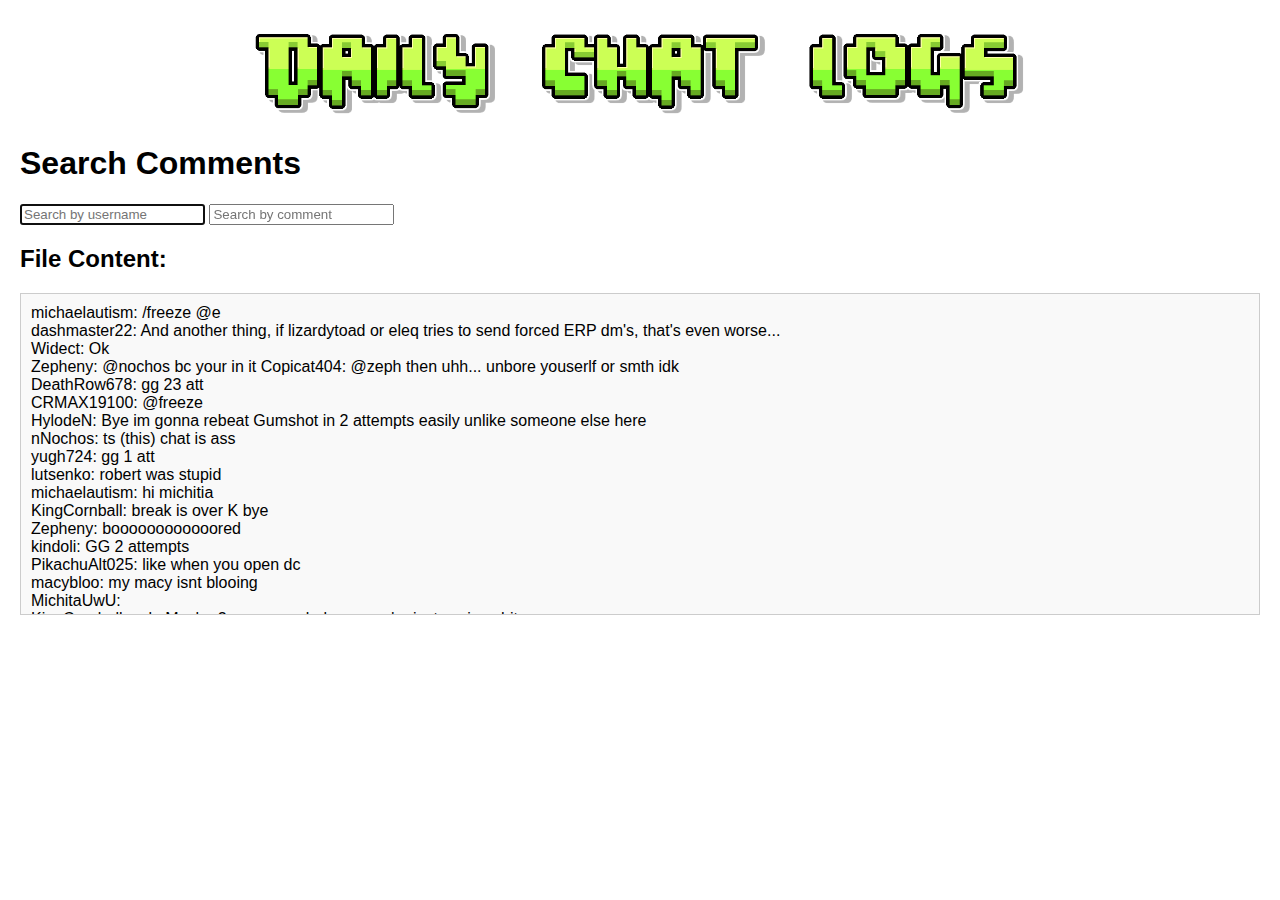
<file: index.html>
<!DOCTYPE html>
<html lang="en">
<head>
    <meta charset="UTF-8">
    <meta name="viewport" content="width=device-width, initial-scale=1.0">
    <title>Daily Chat Logs</title>
    <style>
        body {
            font-family: Arial, sans-serif;
            margin: 20px;
        }
        #fileContent {
            white-space: pre-wrap; /* Preserve whitespace and line breaks */
            margin-top: 20px;
            border: 1px solid #ccc;
            padding: 10px;
            max-height: 300px;
            overflow: auto;
            background-color: #f9f9f9;
        }
        #highlightedResults {
            font-weight: bold; /* Make results stand out */
            margin-top: 20px; /* Spacing for better visibility */
        }
    </style>
</head>
<body>
    <center>
        <img src="https://brokendos.github.io/dailychatlogs/dclogslogo.png" height="100">
    </center>
    
    <div class="mainBox">
        
    <h1>Search Comments</h1>
    <input type="text" id="usernameSearchInput" placeholder="Search by username" autofocus>
    <input type="text" id="commentSearchInput" placeholder="Search by comment">
    
    <h2>File Content:</h2>
    <div id="fileContent"></div>

    </div>

    <script>
        let fileContent = [];

        // Fetch the text file and parse it into structured data
        fetch('logs.txt') // Replace with the actual path to your .txt file
            .then(response => {
                if (!response.ok) {
                    throw new Error('Network response was not ok');
                }
                return response.text();
            })
            .then(data => {
                // Split the text file content into lines
                fileContent = data.split('\n').map(line => {
                    const [username, message] = line.split(':');
                    return { username: username.trim(), message: message ? message.trim() : '' };
                });
                displayFileContent(); // Show initial file content
            })
            .catch(error => {
                console.error('Error fetching the text file:', error);
                document.getElementById('fileContent').textContent = 'Error loading the file. Please check the console for details.';
            });

        // Function to display file content
        function displayFileContent(results = fileContent) {
            const contentDiv = document.getElementById('fileContent');
            contentDiv.innerHTML = results.map(line => `${line.username}: ${line.message}`).join('<br>');
        }

        // Search functionality for username
        document.getElementById('usernameSearchInput').addEventListener('input', function () {
            const usernameSearchText = this.value.trim().toLowerCase();
            const commentSearchText = document.getElementById('commentSearchInput').value.trim().toLowerCase();

            // Filter results based on username search input
            const results = fileContent.filter(({ username, message }) => {
                return username.toLowerCase().includes(usernameSearchText);
            });

            // Display filtered results
            displayFileContent(results);
        });

        // Search functionality for comments
        document.getElementById('commentSearchInput').addEventListener('input', function () {
            const commentSearchText = this.value.trim().toLowerCase();
            const usernameSearchText = document.getElementById('usernameSearchInput').value.trim().toLowerCase();

            // Filter results based on comment search input
            const results = fileContent.filter(({ username, message }) => {
                return message.toLowerCase().includes(commentSearchText);
            });

            // Display filtered results
            displayFileContent(results);
        });
    </script>
</body>
</html>
</file>
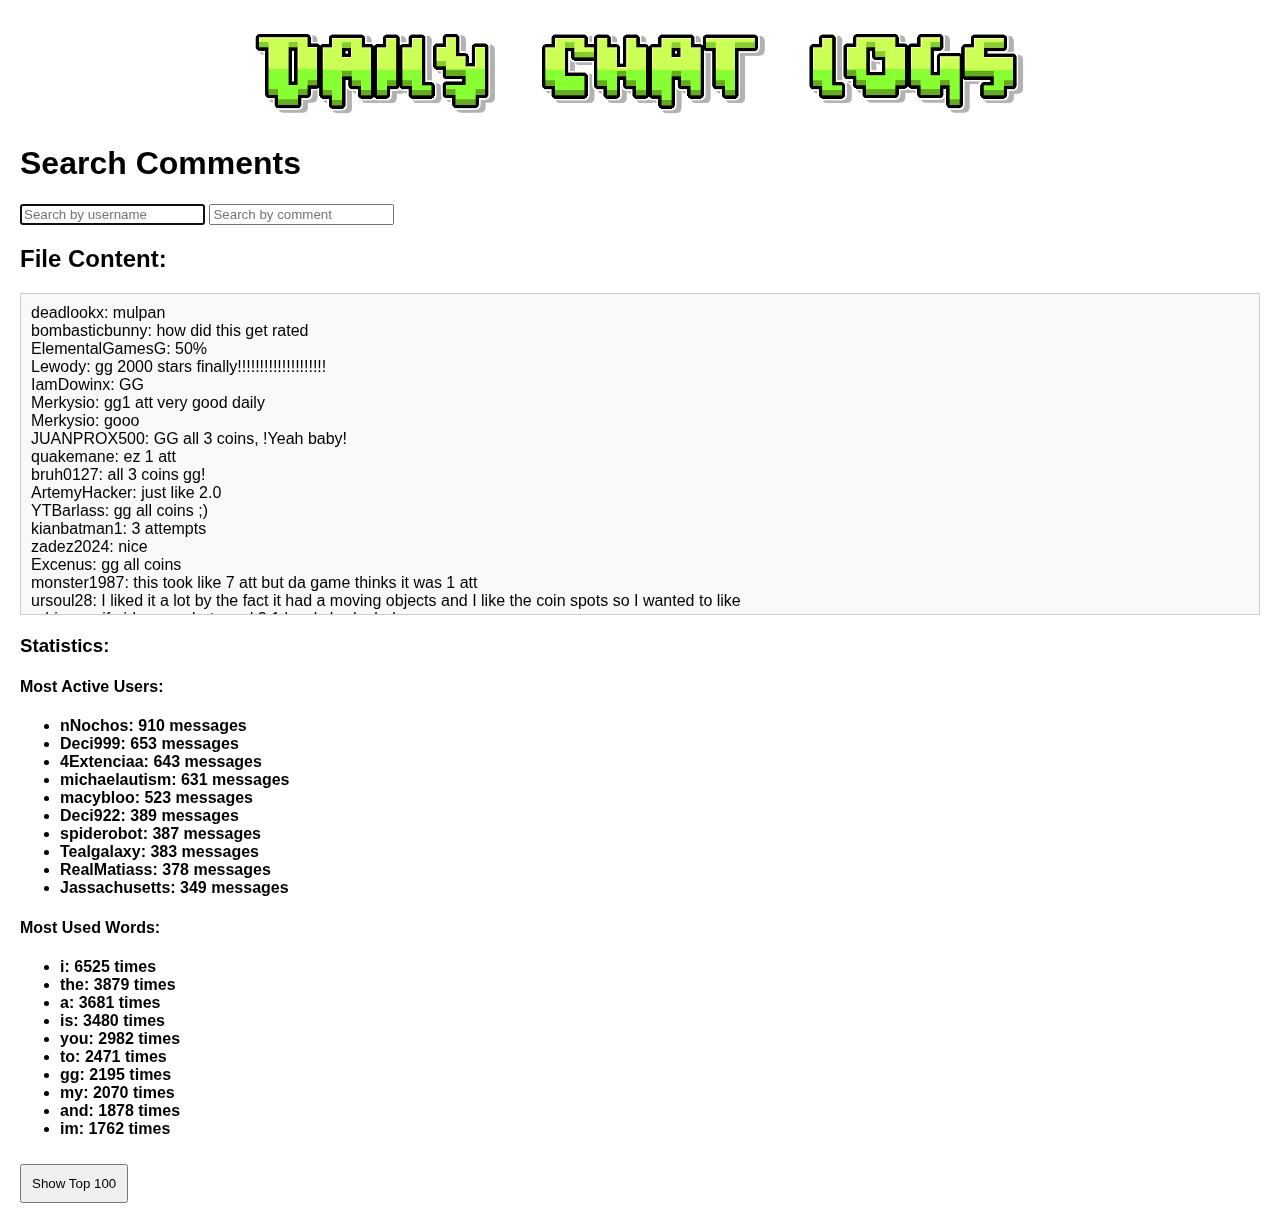
<file: test.html>
<!DOCTYPE html>
<html lang="en">
<head>
    <meta charset="UTF-8">
    <meta name="viewport" content="width=device-width, initial-scale=1.0">
    <title>Daily Chat Logs</title>
    <style>
        body {
            font-family: Arial, sans-serif;
            margin: 20px;
        }
        #fileContent {
            white-space: pre-wrap; /* Preserve whitespace and line breaks */
            margin-top: 20px;
            border: 1px solid #ccc;
            padding: 10px;
            max-height: 300px;
            overflow: auto;
            background-color: #f9f9f9;
        }
        #highlightedResults {
            font-weight: bold; /* Make results stand out */
            margin-top: 20px; /* Spacing for better visibility */
        }
        button {
            margin-top: 10px;
            padding: 10px;
        }
    </style>
</head>
<body>
    <center>
        <img src="https://brokendos.github.io/dailychatlogs/dclogslogo.png" height="100">
    </center>
    
    <div class="mainBox">
        <h1>Search Comments</h1>
        <input type="text" id="usernameSearchInput" placeholder="Search by username" autofocus>
        <input type="text" id="commentSearchInput" placeholder="Search by comment">
        
        <h2>File Content:</h2>
        <span id="targetSpan" style="text-decoration:none;">
            <div id="fileContent"></div>
        </span>
        
        <div id="highlightedResults"></div> <!-- Add a div for statistics -->
        <button id="toggleButton">Show Top 100</button> <!-- Button to toggle between top 10 and top 100 -->
    </div>

    <script>
        let fileContent = [];
        let showTop100 = false; // State to track whether to show top 10 or top 100
        const filePaths = ['logs/113952666.txt', 'logs/113959425.txt']; // Add more file paths as needed

        // Function to fetch data from multiple text files
        function fetchFiles(filePaths) {
            const promises = filePaths.map(filePath => 
                fetch(filePath)
                    .then(response => {
                        if (!response.ok) {
                            throw new Error(`Failed to fetch file: ${filePath}`);
                        }
                        return response.text();
                    })
                    .then(data => {
                        // Process the file content
                        const lines = data.split('\n').map(line => {
                            const [username, message] = line.split(':');
                            return { username: username.trim(), message: message ? message.trim() : '' };
                        });
                        fileContent = fileContent.concat(lines); // Combine results
                    })
            );

            Promise.all(promises)
                .then(() => {
                    displayFileContent(); // Show initial combined file content
                    displayStatistics(); // Show statistics after loading
                })
                .catch(error => {
                    console.error('Error fetching the text files:', error);
                    document.getElementById('fileContent').textContent = 'Error loading the files. Please check the console for details.';
                });
        }

        // Call fetchFiles with the array of file paths
        fetchFiles(filePaths);

        // Function to display file content
        function displayFileContent(results = fileContent) {
            const contentDiv = document.getElementById('fileContent');
            contentDiv.innerHTML = results.map(line => `${line.username}: ${line.message}`).join('<br>');
        }

        // Function to display statistics
        function displayStatistics() {
            const usernameCount = {};
            const wordCount = {};

            // Calculate total messages per user and word frequency
            fileContent.forEach(({ username, message }) => {
                if (username) {
                    usernameCount[username] = (usernameCount[username] || 0) + 1;
                }
                const words = message.split(/\s+/);
                words.forEach(word => {
                    word = word.toLowerCase().replace(/[.,!?]/g, ''); // Normalize words
                    if (word) {
                        wordCount[word] = (wordCount[word] || 0) + 1;
                    }
                });
            });

            // Get the top 10 or top 100 most active users
            const mostActiveUsers = Object.entries(usernameCount)
                .sort((a, b) => b[1] - a[1]) // Sort by message count in descending order
                .slice(0, showTop100 ? 100 : 10); // Get top 100 or 10

            // Get the top 10 or top 100 most used words
            const mostUsedWords = Object.entries(wordCount)
                .sort((a, b) => b[1] - a[1]) // Sort by word count in descending order
                .slice(0, showTop100 ? 100 : 10); // Get top 100 or 10

            // Display results
            const resultsDiv = document.getElementById('highlightedResults');
            resultsDiv.innerHTML = `
                <h3>Statistics:</h3>
                <h4>Most Active Users:</h4>
                <ul>
                    ${mostActiveUsers.map(user => `<li><strong>${user[0]}</strong>: ${user[1]} messages</li>`).join('')}
                </ul>
                <h4>Most Used Words:</h4>
                <ul>
                    ${mostUsedWords.map(word => `<li><strong>${word[0]}</strong>: ${word[1]} times</li>`).join('')}
                </ul>
            `;
        }

        // Toggle button functionality
        document.getElementById('toggleButton').addEventListener('click', function () {
            showTop100 = !showTop100; // Toggle the state
            this.textContent = showTop100 ? 'Show Top 10' : 'Show Top 100'; // Update button text
            displayStatistics(); // Re-display statistics based on new state
        });

        // Search functionality for username
        document.getElementById('usernameSearchInput').addEventListener('input', function () {
            const usernameSearchText = this.value.trim().toLowerCase();
            const commentSearchText = document.getElementById('commentSearchInput').value.trim().toLowerCase();

            // Filter results based on username search input
            const results = fileContent.filter(({ username, message }) => {
                return username.toLowerCase().includes(usernameSearchText);
            });

            // Display filtered results
            displayFileContent(results);
        });

        // Search functionality for comments
        document.getElementById('commentSearchInput').addEventListener('input', function () {
            const commentSearchText = this.value.trim().toLowerCase();
            const usernameSearchText = document.getElementById('usernameSearchInput').value.trim().toLowerCase();

            // Filter results based on comment search input
            const results = fileContent.filter(({ username, message }) => {
                return message.toLowerCase().includes(commentSearchText);
            });

            // Display filtered results
            displayFileContent(results);
        });
    </script>
</body>
</html>
</file>
